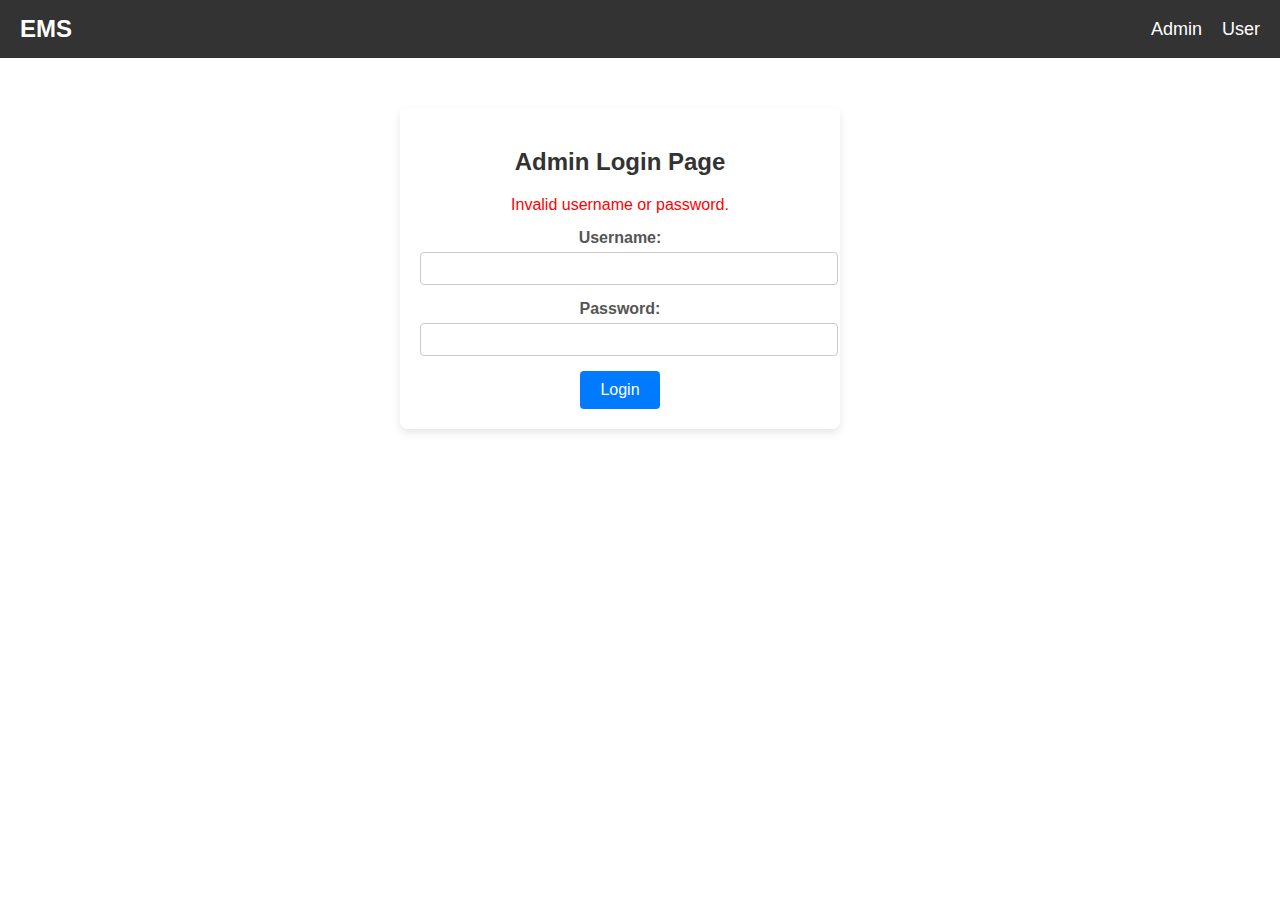
<file: adminlogin.html>
<!DOCTYPE html>
<html lang="en">
<head>
    <meta charset="UTF-8">
    <meta name="viewport" content="width=device-width, initial-scale=1.0">
    <title>User Login</title>
    <link rel="stylesheet" href="admin-login.css">
</head>
<body>
    
    <nav class="navbar">
        <div class="logo">EMS</div>
        <ul class="nav-links">
            <li><a href="/admin/login">Admin</a></li>
            <li><a href="/user/login">User</a></li>
        </ul>
    </nav>

  
	<div class="login-container">
	        <h2>Admin Login Page</h2>
	       
	        <div th:if="${error}" style="color: red; margin-bottom: 15px;">
	            Invalid username or password.
	        </div>
	        <form th:action="@{/admin/login}" method="post">
	            <div>
	                <label for="username">Username:</label>
	                <input type="text" id="username" name="username" required>
	            </div>
	            <div>
	                <label for="password">Password:</label>
	                <input type="password" id="password" name="password" required>
	            </div>
	            <button type="submit">Login</button>
	        </form>
	    </div>
</body>
</html>
</file>
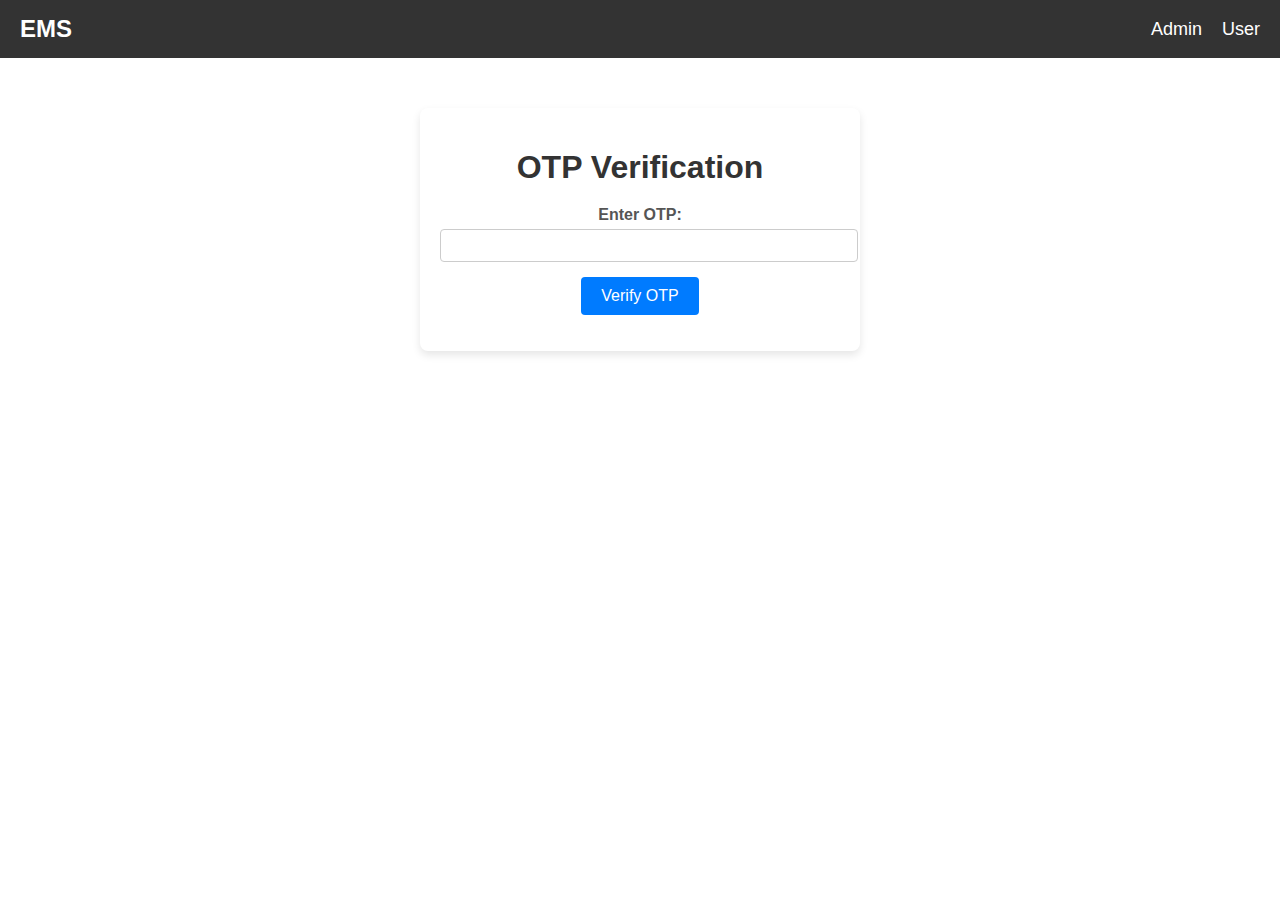
<file: otp-verification.html>
<!DOCTYPE html>
<html lang="en" xmlns:th="http://www.thymeleaf.org">
<head>
    <meta charset="UTF-8">
    <meta name="viewport" content="width=device-width, initial-scale=1.0">
    <title>OTP Verification</title>
    <link rel="stylesheet" href="otp-verfication.css">
</head>
<body>
    <!-- Navbar -->
    <nav class="navbar">
        <div class="logo">EMS</div>
        <ul class="nav-links">
            <li><a href="/admin/login">Admin</a></li>
            <li><a href="/user/login">User</a></li>
        </ul>
    </nav>

    <!-- OTP Verification Container -->
    <div class="otp-container">
        <h1>OTP Verification</h1>
        <form id="otpForm" th:action="@{/user/verify-otp}" method="post">
            <label for="otp">Enter OTP:</label>
            <input type="text" id="otp" name="otp" required>
            <br>
            <button type="submit">Verify OTP</button>
        </form>
        <p class="error-message" th:if="${error}" th:text="${error}"></p>
    </div>
</body>
</html>
</file>
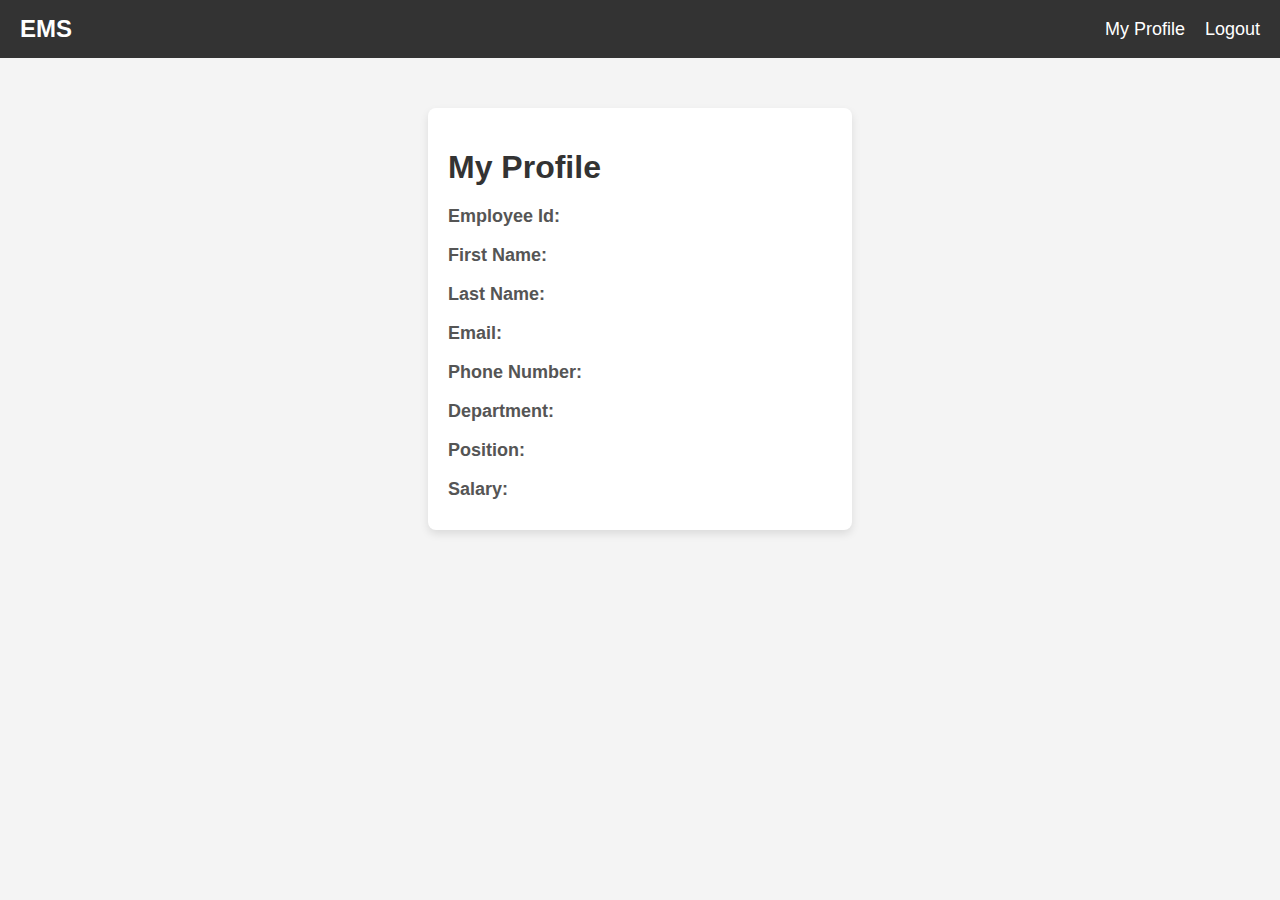
<file: profile.html>
<!DOCTYPE html>
<html lang="en" xmlns:th="http://www.thymeleaf.org">

<head>
	<meta charset="UTF-8">
	<meta name="viewport" content="width=device-width, initial-scale=1.0">
	<title>My Profile</title>
	<link rel="stylesheet" href="profile.css">
</head>

<body>
	<!-- Navbar -->
	<nav class="navbar">
		<div class="logo">EMS</div>
		<ul class="nav-links">
			<li><a th:href="@{/profile}">My Profile</a></li>
			<li><a href="/user/login">Logout</a></li>
		</ul>
	</nav>

	<!-- Profile Details -->
	<div class="profile-container">
		<h1>My Profile</h1>
		<p><strong>Employee Id:</strong> <span th:text="${user.id}"></span></p>
		<p><strong>First Name:</strong> <span th:text="${user.firstname}"></span></p>
		<p><strong>Last Name:</strong> <span th:text="${user.lastname}"></span></p>
		<p><strong>Email:</strong> <span th:text="${user.email}"></span></p>
		<p><strong>Phone Number:</strong> <span th:text="${user.phoneNumber}"></span></p>
		<p><strong>Department:</strong> <span th:text="${user.department}"></span></p>
		<p><strong>Position:</strong> <span th:text="${user.position}"></span></p>
		<p><strong>Salary:</strong> <span th:text="${user.salary}"></span></p>

	</div>
</body>

</html>
</file>
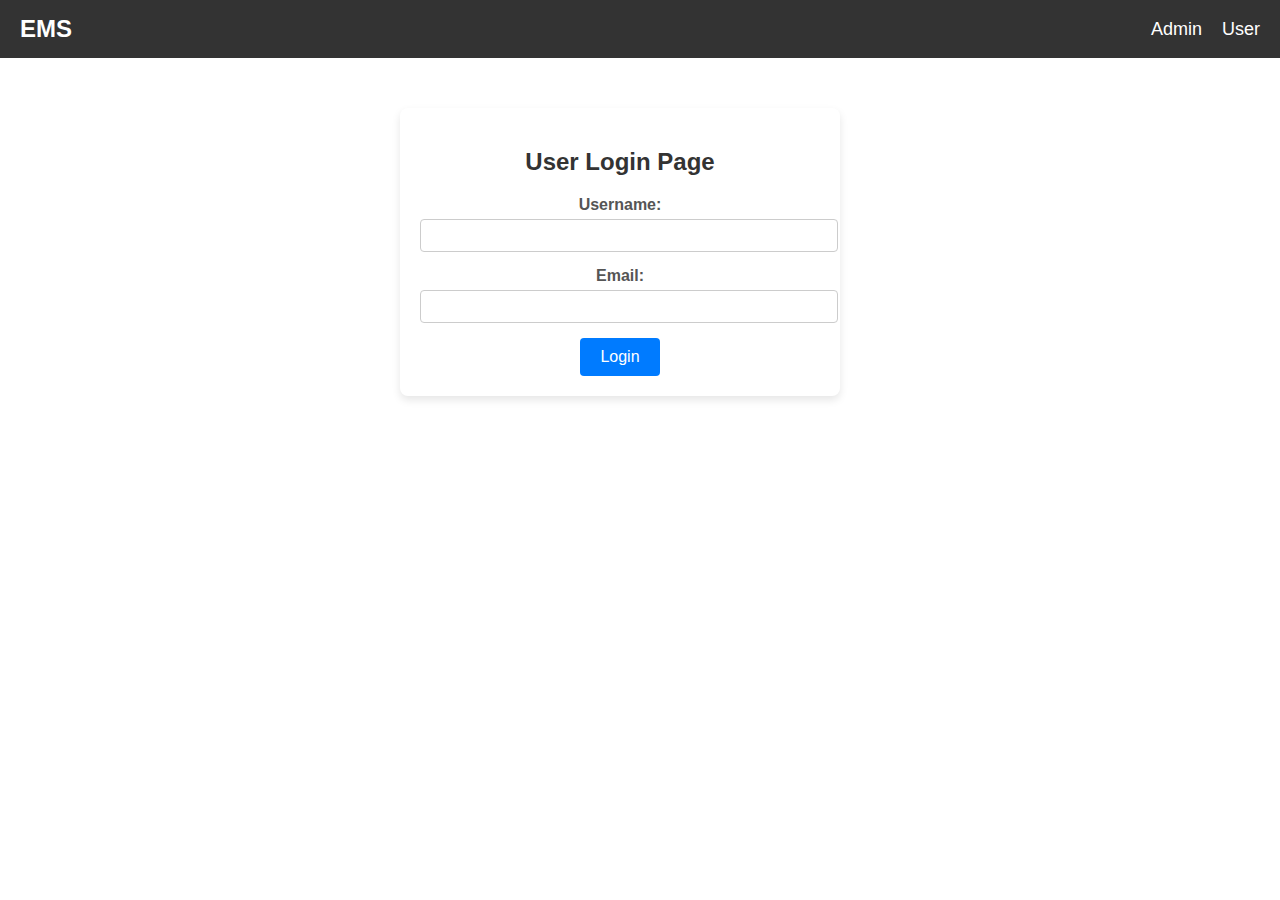
<file: userlogin.html>
<!DOCTYPE html>
<html lang="en">
<head>
    <meta charset="UTF-8">
    <meta name="viewport" content="width=device-width, initial-scale=1.0">
    <title>User Login</title>
    <link rel="stylesheet" href="user-login.css">
</head>
<body>
 
    <nav class="navbar">
        <div class="logo">EMS</div>
        <ul class="nav-links">
            <li><a href="/admin/login">Admin</a></li>
            <li><a href="/user/login">User</a></li>
        </ul>
    </nav>

 
    <div class="login-container">
        <h2>User Login Page</h2>
         <form th:action="@{/user/login}" method="post">
            <div>
                <label for="username">Username:</label>
                <input type="text" id="username" name="username" required>
            </div>
            <div>
                <label for="password">Email:</label>
                <input type="email" id="password" name="email" required>
            </div>
            <button type="submit">Login</button>
        </form>
    </div>
</body>
</html>
</file>
<file: admin-login.css>
body {
            margin: 0;
            font-family: Arial, sans-serif;
        }

       
        .navbar {
            display: flex;
            justify-content: space-between; 
            align-items: center;
            background-color: #333;
            padding: 15px 20px;
        }

        .logo {
            color: white;
            font-size: 24px;
            font-weight: bold;
        }

        .nav-links {
            list-style: none;
            padding: 0;
            margin: 0;
            display: flex;
            gap: 20px;
        }

        .nav-links a {
            text-decoration: none;
            color: white;
            font-size: 18px;
            transition: color 0.3s;
        }

        .nav-links a:hover {
            color: yellow; 
        }

       
        .login-container {
            background-color: #ffffff;
            padding: 20px;
            border-radius: 8px;
            box-shadow: 0 4px 8px rgba(0, 0, 0, 0.1);
            width: 400px;
            text-align: center;
            margin-top: 50px;
			margin-left: 400px; 
        }

        .login-container h2 {
            color: #333333;
            margin-bottom: 20px;
        }

        .login-container label {
            display: block;
            font-weight: bold;
            margin-bottom: 5px;
            color: #555555;
        }

        .login-container input {
            width: 100%;
            padding: 8px;
            border: 1px solid #cccccc;
            border-radius: 4px;
            margin-bottom: 15px;
        }

        .login-container button {
            background-color: #007bff;
            color: #ffffff;
            padding: 10px 20px;
            border: none;
            border-radius: 4px;
            cursor: pointer;
            font-size: 16px;
        }

        .login-container button:hover {
            background-color: #0056b3; 
        }
</file>
<file: otp-verfication.css>
body {
            margin: 0;
            font-family: Arial, sans-serif;
        }

       
        .navbar {
            display: flex;
            justify-content: space-between; 
            align-items: center;
            background-color: #333;
            padding: 15px 20px;
        }

        .logo {
            color: white;
            font-size: 24px;
            font-weight: bold;
        }

        .nav-links {
            list-style: none;
            padding: 0;
            margin: 0;
            display: flex;
            gap: 20px; 
        }

        .nav-links a {
            text-decoration: none;
            color: white;
            font-size: 18px;
            transition: color 0.3s;
        }

        .nav-links a:hover {
            color: yellow; 
        }

       
        .otp-container {
            background-color: #ffffff;
            padding: 20px;
            border-radius: 8px;
            box-shadow: 0 4px 8px rgba(0, 0, 0, 0.1);
            width: 400px;
            text-align: center;
            margin: 50px auto; 
        }

        .otp-container h1 {
            color: #333333;
            margin-bottom: 20px;
        }

        .otp-container label {
            display: block;
            font-weight: bold;
            margin-bottom: 5px;
            color: #555555;
        }

        .otp-container input {
            width: 100%;
            padding: 8px;
            border: 1px solid #cccccc;
            border-radius: 4px;
            margin-bottom: 15px;
        }

        .otp-container button {
            background-color: #007bff;
            color: #ffffff;
            padding: 10px 20px;
            border: none;
            border-radius: 4px;
            cursor: pointer;
            font-size: 16px;
        }

        .otp-container button:hover {
            background-color: #0056b3;
        }

        .error-message {
            color: red;
            margin-top: 10px;
        }
</file>
<file: profile.css>
body {
			font-family: Arial, sans-serif;
			background-color: #f4f4f4;
			margin: 0;
			padding: 0;
		}

		
		.navbar {
			display: flex;
			justify-content: space-between;
			align-items: center;
			background-color: #333;
			padding: 15px 20px;
		}

		.logo {
			color: white;
			font-size: 24px;
			font-weight: bold;
		}

		.nav-links {
			list-style: none;
			padding: 0;
			margin: 0;
			display: flex;
			gap: 20px;
		}

		.nav-links a {
			text-decoration: none;
			color: white;
			font-size: 18px;
			transition: color 0.3s;
		}

		.nav-links a:hover {
			color: yellow;
			
		}

	
		.profile-container {
			background-color: #ffffff;
			padding: 20px;
			border-radius: 8px;
			box-shadow: 0 4px 8px rgba(0, 0, 0, 0.1);
			width: 30%;
			margin: 50px auto;
			
		}

		.profile-container h1 {
			color: #333;
			font-size: 32px;
			margin-bottom: 20px;
		}

		.profile-container p {
			color: #555;
			font-size: 18px;
			margin-bottom: 10px;
		}

		.profile-container a {
			background-color: #007bff;
			color: #ffffff;
			padding: 10px 20px;
			border: none;
			border-radius: 4px;
			text-decoration: none;
			font-size: 16px;
			transition: background-color 0.3s;
		}

		.profile-container a:hover {
			background-color: #0056b3;
			
		}
</file>
<file: user-login.css>
body {
            margin: 0;
            font-family: Arial, sans-serif;
        }

      
        .navbar {
            display: flex;
            justify-content: space-between; 
            align-items: center;
            background-color: #333;
            padding: 15px 20px;
        }

        .logo {
            color: white;
            font-size: 24px;
            font-weight: bold;
        }

        .nav-links {
            list-style: none;
            padding: 0;
            margin: 0;
            display: flex;
            gap: 20px;
        }

        .nav-links a {
            text-decoration: none;
            color: white;
            font-size: 18px;
            transition: color 0.3s;
        }

        .nav-links a:hover {
            color: yellow;
        }

      
        .login-container {
            background-color: #ffffff;
            padding: 20px;
            border-radius: 8px;
            box-shadow: 0 4px 8px rgba(0, 0, 0, 0.1);
            width: 400px;
            text-align: center;
			margin-left: 400px;
			     margin-top: 50px;
        }

        .login-container h2 {
            color: #333333;
            margin-bottom: 20px;
        }

        .login-container label {
            display: block;
            font-weight: bold;
            margin-bottom: 5px;
            color: #555555;
        }

        .login-container input {
            width: 100%;
            padding: 8px;
            border: 1px solid #cccccc;
            border-radius: 4px;
            margin-bottom: 15px;
        }

        .login-container button {
            background-color: #007bff;
            color: #ffffff;
            padding: 10px 20px;
            border: none;
            border-radius: 4px;
            cursor: pointer;
            font-size: 16px;
        }

        .login-container button:hover {
            background-color: #0056b3; 
        }
</file>
